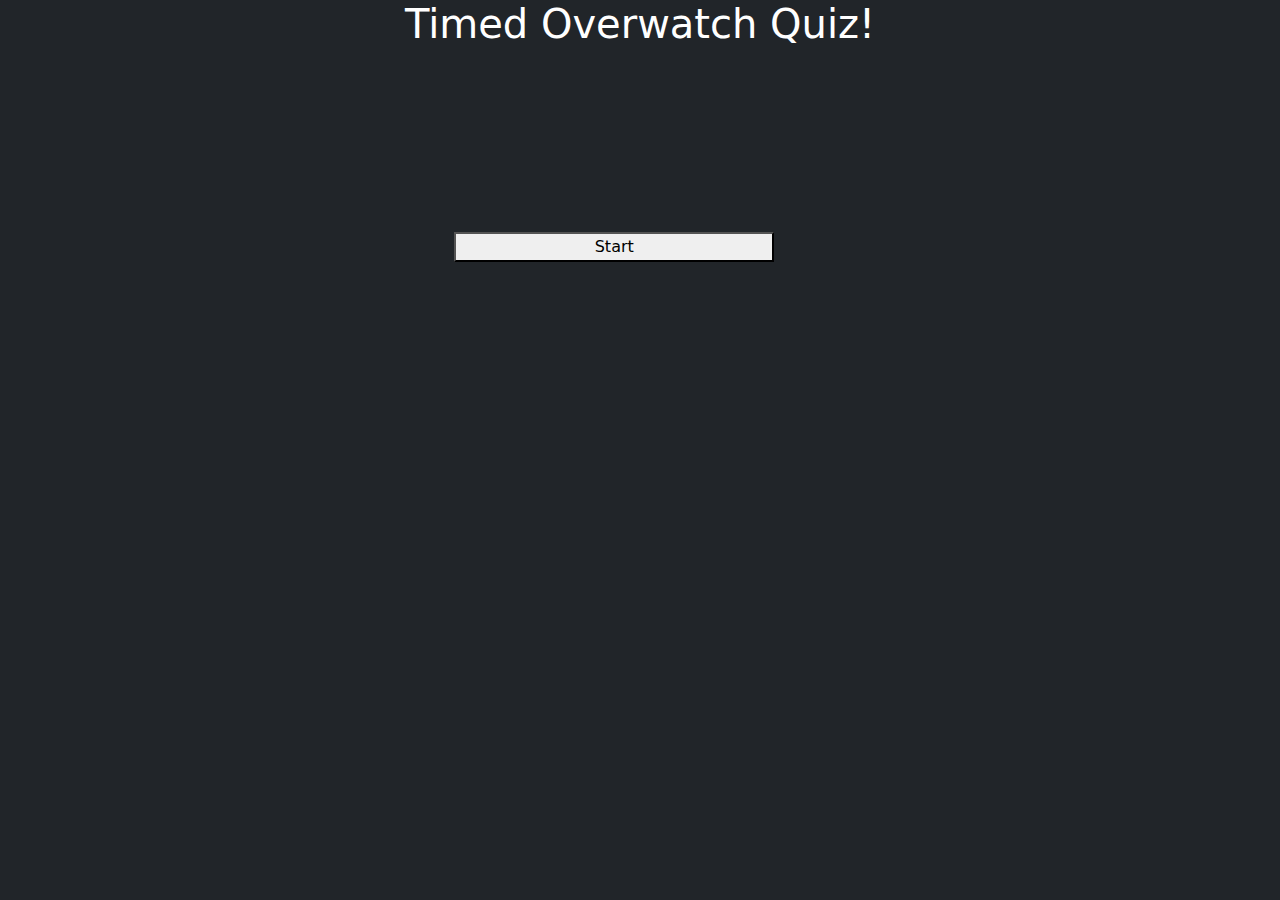
<file: index.html>
<!DOCTYPE html>
<html lang="en">
<head>
    <meta charset="UTF-8">
    <meta http-equiv="X-UA-Compatible" content="IE=edge">
    <meta name="viewport" content="width=device-width, initial-scale=1.0">
    <link rel="stylesheet" href="https://cdn.jsdelivr.net/npm/bootstrap@5.1.3/dist/css/bootstrap.min.css">
    <link rel="stylesheet" href="./assets/style.css">
    <title>Timed Quiz</title>
</head>
<body class="bg-dark">
    <main  class="d-flex  flex-column text-center bg-dark text-white">
    <h1 class="justify--center">Timed Overwatch Quiz!</h1>
    <div id="questionBox" class="">
        <h2 class="question"></h2>
        <ol class="justify-content-center bg-light p-3 my-3">
            <li><button class="answerOne my-2" onclick="nextQuestion(this.id)"></button></li>
            <li><button class="answerTwo my-2" onclick="nextQuestion(this.id)"></button></li>
            <li><button class="answerThree my-2" onclick="nextQuestion(this.id)"></button></li>
            <li><button class="answerFour my-2" onclick="nextQuestion(this.id)"></button></li>
        </ol>
    </div>
    <div class="justify-content-center">
    <button class="start w-25">
        Start
    </button>
    <a href="./scores.html" target="_self"><button class="end">
        End
    </button></a>
    </div>
    <footer class="fixed-bottom">
        <h3 class="timer fixed-bottom text-center text-light bg-dark"></h3>
    </footer>
    <script src="https://cdn.jsdelivr.net/npm/bootstrap@5.1.3/dist/js/bootstrap.bundle.min.js" integrity="sha384-ka7Sk0Gln4gmtz2MlQnikT1wXgYsOg+OMhuP+IlRH9sENBO0LRn5q+8nbTov4+1p" crossorigin="anonymous"></script>
    <script src="./assets/script.js"></script>
</body>
</html>
</file>
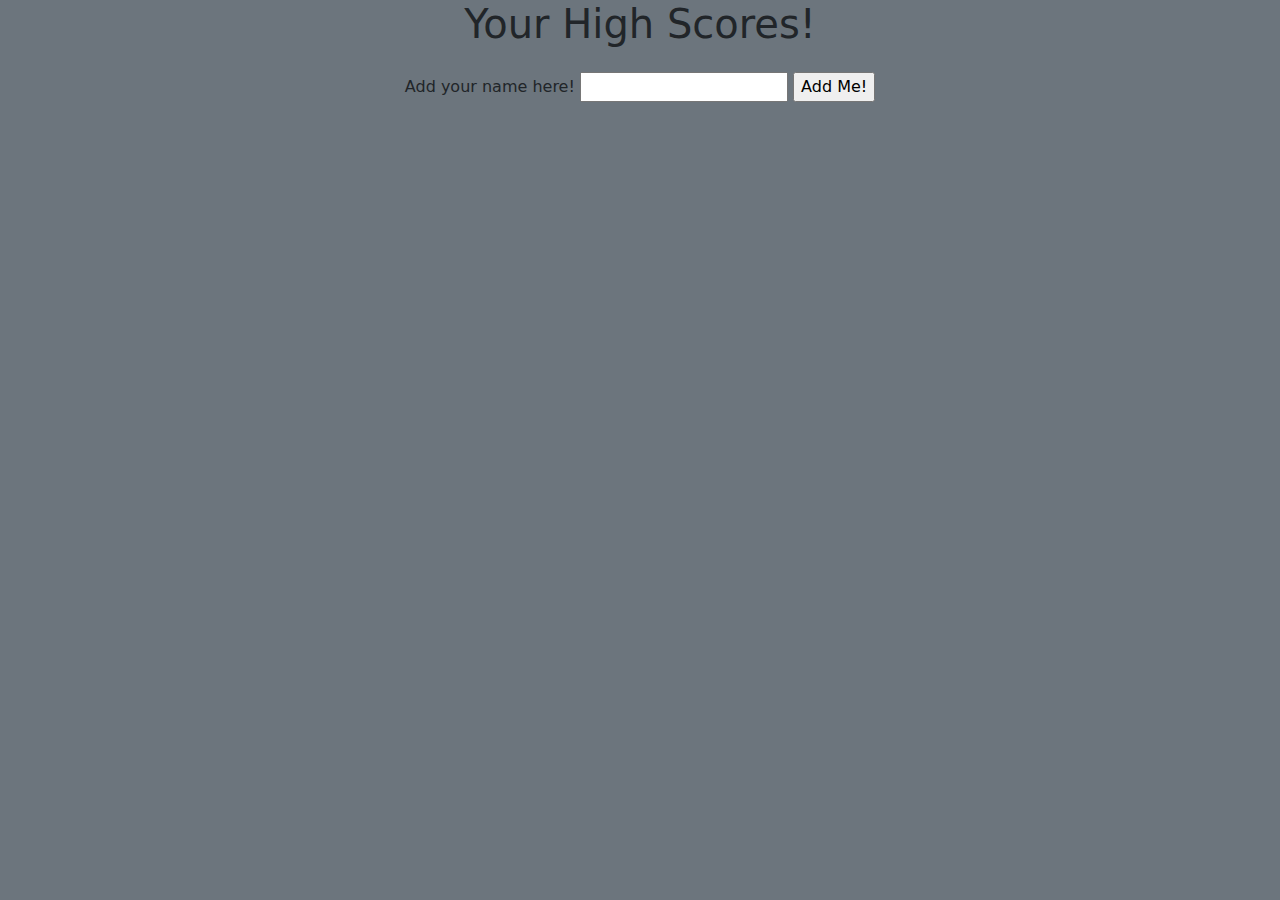
<file: scores.html>
<!DOCTYPE html>
<html lang="en">
<head>
    <meta charset="UTF-8">
    <meta http-equiv="X-UA-Compatible" content="IE=edge">
    <meta name="viewport" content="width=device-width, initial-scale=1.0">
    <link rel="stylesheet" href="https://cdn.jsdelivr.net/npm/bootstrap@5.1.3/dist/css/bootstrap.min.css">
    <link rel="stylesheet" href="./assets/style.css">
    <title>High Scores</title>
</head>
<body class="d-flex bg-secondary flex-column align-items-center">
    <h1>Your High Scores!</h1>
    <section class="displayedScores">
        <ol></ol>
    </section>
    <form id="high-score-form">
        <label for="new-name">Add your name here!</label>
        <input type="text" id="new-name" name="Add">
        <input type="submit" value="Add Me!">
    </form>
    <script src="https://cdn.jsdelivr.net/npm/bootstrap@5.1.3/dist/js/bootstrap.bundle.min.js" integrity="sha384-ka7Sk0Gln4gmtz2MlQnikT1wXgYsOg+OMhuP+IlRH9sENBO0LRn5q+8nbTov4+1p" crossorigin="anonymous"></script>
    <script src="./assets/scores.js"></script>
</body>
</html>
</file>
<file: assets/style.css>
.end {
    visibility: hidden;
}

#questionBox {
    visibility: hidden;
}
</file>
